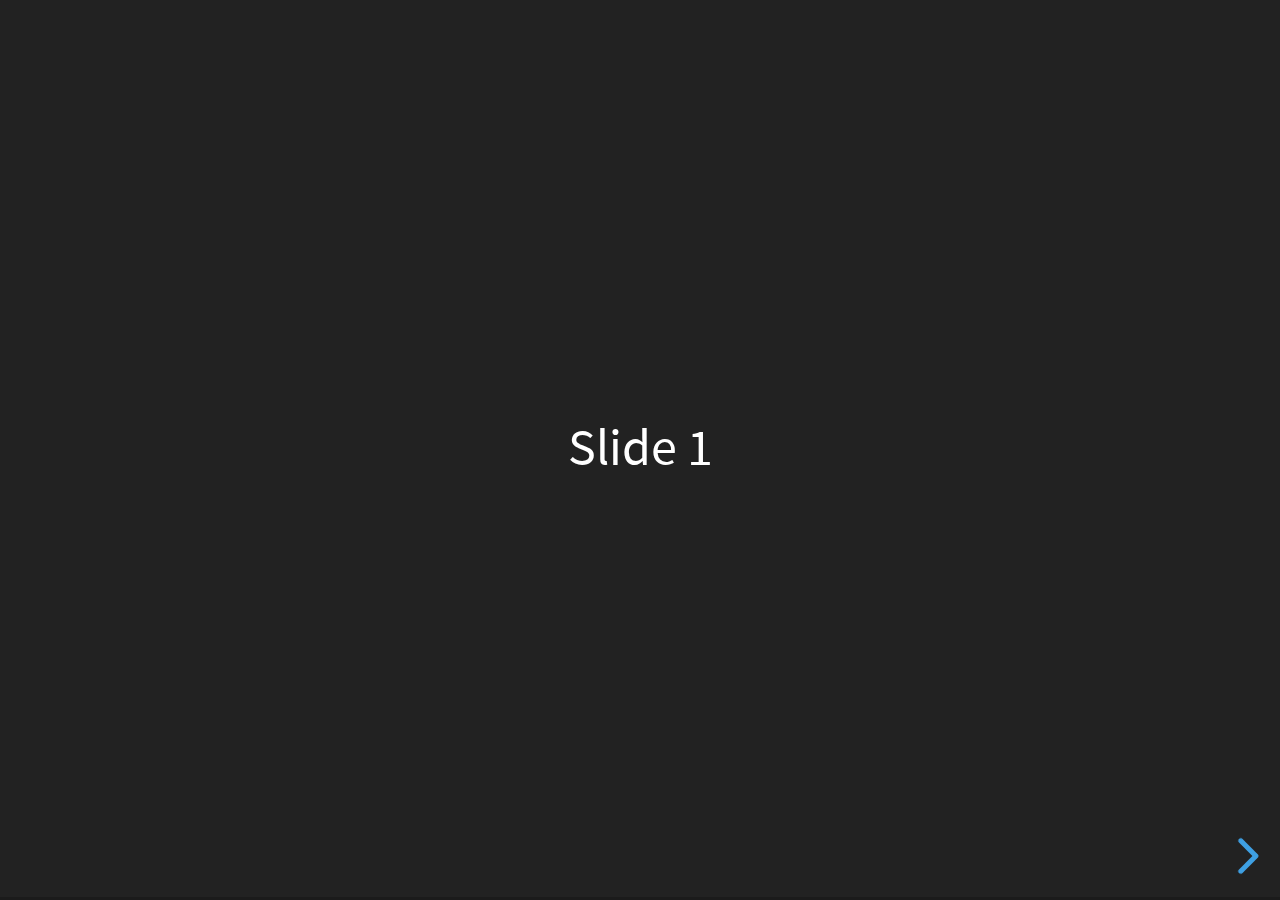
<file: bower_components/reveal.js/index.html>
<!doctype html>
<html>
	<head>
		<meta charset="utf-8">
		<meta name="viewport" content="width=device-width, initial-scale=1.0, maximum-scale=1.0, user-scalable=no">

		<title>reveal.js</title>

		<link rel="stylesheet" href="css/reveal.css">
		<link rel="stylesheet" href="css/theme/black.css">

		<!-- Theme used for syntax highlighting of code -->
		<link rel="stylesheet" href="lib/css/zenburn.css">

		<!-- Printing and PDF exports -->
		<script>
			var link = document.createElement( 'link' );
			link.rel = 'stylesheet';
			link.type = 'text/css';
			link.href = window.location.search.match( /print-pdf/gi ) ? 'css/print/pdf.css' : 'css/print/paper.css';
			document.getElementsByTagName( 'head' )[0].appendChild( link );
		</script>
	</head>
	<body>
		<div class="reveal">
			<div class="slides">
				<section>Slide 1</section>
				<section>Slide 2</section>
			</div>
		</div>

		<script src="lib/js/head.min.js"></script>
		<script src="js/reveal.js"></script>

		<script>
			// More info about config & dependencies:
			// - https://github.com/hakimel/reveal.js#configuration
			// - https://github.com/hakimel/reveal.js#dependencies
			Reveal.initialize({
				dependencies: [
					{ src: 'plugin/markdown/marked.js' },
					{ src: 'plugin/markdown/markdown.js' },
					{ src: 'plugin/notes/notes.js', async: true },
					{ src: 'plugin/highlight/highlight.js', async: true, callback: function() { hljs.initHighlightingOnLoad(); } }
				]
			});
		</script>
	</body>
</html>
</file>
<file: bower_components/reveal.js/css/theme/black.css>
/**
 * Black theme for reveal.js. This is the opposite of the 'white' theme.
 *
 * By Hakim El Hattab, http://hakim.se
 */
@import url(../../lib/font/source-sans-pro/source-sans-pro.css);
section.has-light-background, section.has-light-background h1, section.has-light-background h2, section.has-light-background h3, section.has-light-background h4, section.has-light-background h5, section.has-light-background h6 {
  color: #222; }

/*********************************************
 * GLOBAL STYLES
 *********************************************/
body {
  background: #222;
  background-color: #222; }

.reveal {
  font-family: "Source Sans Pro", Helvetica, sans-serif;
  font-size: 42px;
  font-weight: normal;
  color: #fff; }

::selection {
  color: #fff;
  background: #bee4fd;
  text-shadow: none; }

::-moz-selection {
  color: #fff;
  background: #bee4fd;
  text-shadow: none; }

.reveal .slides > section,
.reveal .slides > section > section {
  line-height: 1.3;
  font-weight: inherit; }

/*********************************************
 * HEADERS
 *********************************************/
.reveal h1,
.reveal h2,
.reveal h3,
.reveal h4,
.reveal h5,
.reveal h6 {
  margin: 0 0 20px 0;
  color: #fff;
  font-family: "Source Sans Pro", Helvetica, sans-serif;
  font-weight: 600;
  line-height: 1.2;
  letter-spacing: normal;
  text-transform: uppercase;
  text-shadow: none;
  word-wrap: break-word; }

.reveal h1 {
  font-size: 2.5em; }

.reveal h2 {
  font-size: 1.6em; }

.reveal h3 {
  font-size: 1.3em; }

.reveal h4 {
  font-size: 1em; }

.reveal h1 {
  text-shadow: none; }

/*********************************************
 * OTHER
 *********************************************/
.reveal p {
  margin: 20px 0;
  line-height: 1.3; }

/* Ensure certain elements are never larger than the slide itself */
.reveal img,
.reveal video,
.reveal iframe {
  max-width: 95%;
  max-height: 95%; }

.reveal strong,
.reveal b {
  font-weight: bold; }

.reveal em {
  font-style: italic; }

.reveal ol,
.reveal dl,
.reveal ul {
  display: inline-block;
  text-align: left;
  margin: 0 0 0 1em; }

.reveal ol {
  list-style-type: decimal; }

.reveal ul {
  list-style-type: disc; }

.reveal ul ul {
  list-style-type: square; }

.reveal ul ul ul {
  list-style-type: circle; }

.reveal ul ul,
.reveal ul ol,
.reveal ol ol,
.reveal ol ul {
  display: block;
  margin-left: 40px; }

.reveal dt {
  font-weight: bold; }

.reveal dd {
  margin-left: 40px; }

.reveal blockquote {
  display: block;
  position: relative;
  width: 70%;
  margin: 20px auto;
  padding: 5px;
  font-style: italic;
  background: rgba(255, 255, 255, 0.05);
  box-shadow: 0px 0px 2px rgba(0, 0, 0, 0.2); }

.reveal blockquote p:first-child,
.reveal blockquote p:last-child {
  display: inline-block; }

.reveal q {
  font-style: italic; }

.reveal pre {
  display: block;
  position: relative;
  width: 90%;
  margin: 20px auto;
  text-align: left;
  font-size: 0.55em;
  font-family: monospace;
  line-height: 1.2em;
  word-wrap: break-word;
  box-shadow: 0px 0px 6px rgba(0, 0, 0, 0.3); }

.reveal code {
  font-family: monospace;
  text-transform: none; }

.reveal pre code {
  display: block;
  padding: 5px;
  overflow: auto;
  max-height: 400px;
  word-wrap: normal; }

.reveal table {
  margin: auto;
  border-collapse: collapse;
  border-spacing: 0; }

.reveal table th {
  font-weight: bold; }

.reveal table th,
.reveal table td {
  text-align: left;
  padding: 0.2em 0.5em 0.2em 0.5em;
  border-bottom: 1px solid; }

.reveal table th[align="center"],
.reveal table td[align="center"] {
  text-align: center; }

.reveal table th[align="right"],
.reveal table td[align="right"] {
  text-align: right; }

.reveal table tbody tr:last-child th,
.reveal table tbody tr:last-child td {
  border-bottom: none; }

.reveal sup {
  vertical-align: super; }

.reveal sub {
  vertical-align: sub; }

.reveal small {
  display: inline-block;
  font-size: 0.6em;
  line-height: 1.2em;
  vertical-align: top; }

.reveal small * {
  vertical-align: top; }

/*********************************************
 * LINKS
 *********************************************/
.reveal a {
  color: #42affa;
  text-decoration: none;
  -webkit-transition: color .15s ease;
  -moz-transition: color .15s ease;
  transition: color .15s ease; }

.reveal a:hover {
  color: #8dcffc;
  text-shadow: none;
  border: none; }

.reveal .roll span:after {
  color: #fff;
  background: #068de9; }

/*********************************************
 * IMAGES
 *********************************************/
.reveal section img {
  margin: 15px 0px;
  background: rgba(255, 255, 255, 0.12);
  border: 4px solid #fff;
  box-shadow: 0 0 10px rgba(0, 0, 0, 0.15); }

.reveal section img.plain {
  border: 0;
  box-shadow: none; }

.reveal a img {
  -webkit-transition: all .15s linear;
  -moz-transition: all .15s linear;
  transition: all .15s linear; }

.reveal a:hover img {
  background: rgba(255, 255, 255, 0.2);
  border-color: #42affa;
  box-shadow: 0 0 20px rgba(0, 0, 0, 0.55); }

/*********************************************
 * NAVIGATION CONTROLS
 *********************************************/
.reveal .controls {
  color: #42affa; }

/*********************************************
 * PROGRESS BAR
 *********************************************/
.reveal .progress {
  background: rgba(0, 0, 0, 0.2);
  color: #42affa; }

.reveal .progress span {
  -webkit-transition: width 800ms cubic-bezier(0.26, 0.86, 0.44, 0.985);
  -moz-transition: width 800ms cubic-bezier(0.26, 0.86, 0.44, 0.985);
  transition: width 800ms cubic-bezier(0.26, 0.86, 0.44, 0.985); }
</file>
<file: bower_components/reveal.js/lib/css/zenburn.css>
/*

Zenburn style from voldmar.ru (c) Vladimir Epifanov <voldmar@voldmar.ru>
based on dark.css by Ivan Sagalaev

*/

.hljs {
  display: block;
  overflow-x: auto;
  padding: 0.5em;
  background: #3f3f3f;
  color: #dcdcdc;
}

.hljs-keyword,
.hljs-selector-tag,
.hljs-tag {
  color: #e3ceab;
}

.hljs-template-tag {
  color: #dcdcdc;
}

.hljs-number {
  color: #8cd0d3;
}

.hljs-variable,
.hljs-template-variable,
.hljs-attribute {
  color: #efdcbc;
}

.hljs-literal {
  color: #efefaf;
}

.hljs-subst {
  color: #8f8f8f;
}

.hljs-title,
.hljs-name,
.hljs-selector-id,
.hljs-selector-class,
.hljs-section,
.hljs-type {
  color: #efef8f;
}

.hljs-symbol,
.hljs-bullet,
.hljs-link {
  color: #dca3a3;
}

.hljs-deletion,
.hljs-string,
.hljs-built_in,
.hljs-builtin-name {
  color: #cc9393;
}

.hljs-addition,
.hljs-comment,
.hljs-quote,
.hljs-meta {
  color: #7f9f7f;
}


.hljs-emphasis {
  font-style: italic;
}

.hljs-strong {
  font-weight: bold;
}
</file>
